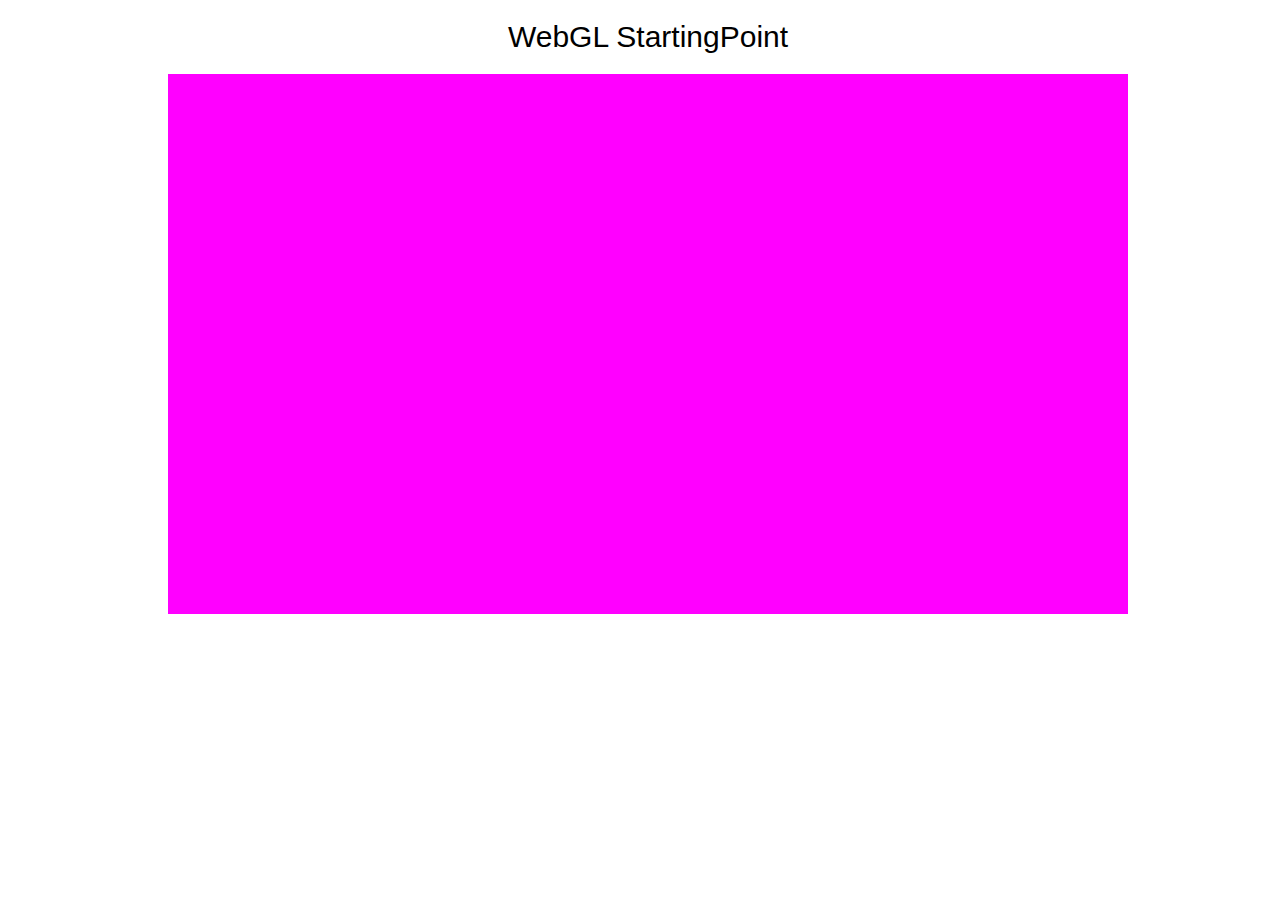
<file: 01_WebGL_StartingPoint/index.html>
<!DOCTYPE HTML>
<html>
<head>
    <!-- here we include out main css and javascript files-->
    <script type="text/javascript" src="js/main.js"></script>
    <link href="css/main.css" rel="stylesheet" type="text/css"/>
</head>
    
<body onload="onPageLoaded()">
    
    <!--just a nice title for the page-->
    <h1>WebGL StartingPoint</h1>
    
    <!-- 
    the canvas element only shows interanl html when it's not supported
    the width and height properties represent the renderable area of the canvas
    **note that this is different than the css width and height of the element
      on the page 
    -->
    <canvas id="webgl-canvas" width="960" height="540">
        Sorry, the canvas element is not supported by your browser.
    </canvas>
</body>
</html>
</file>
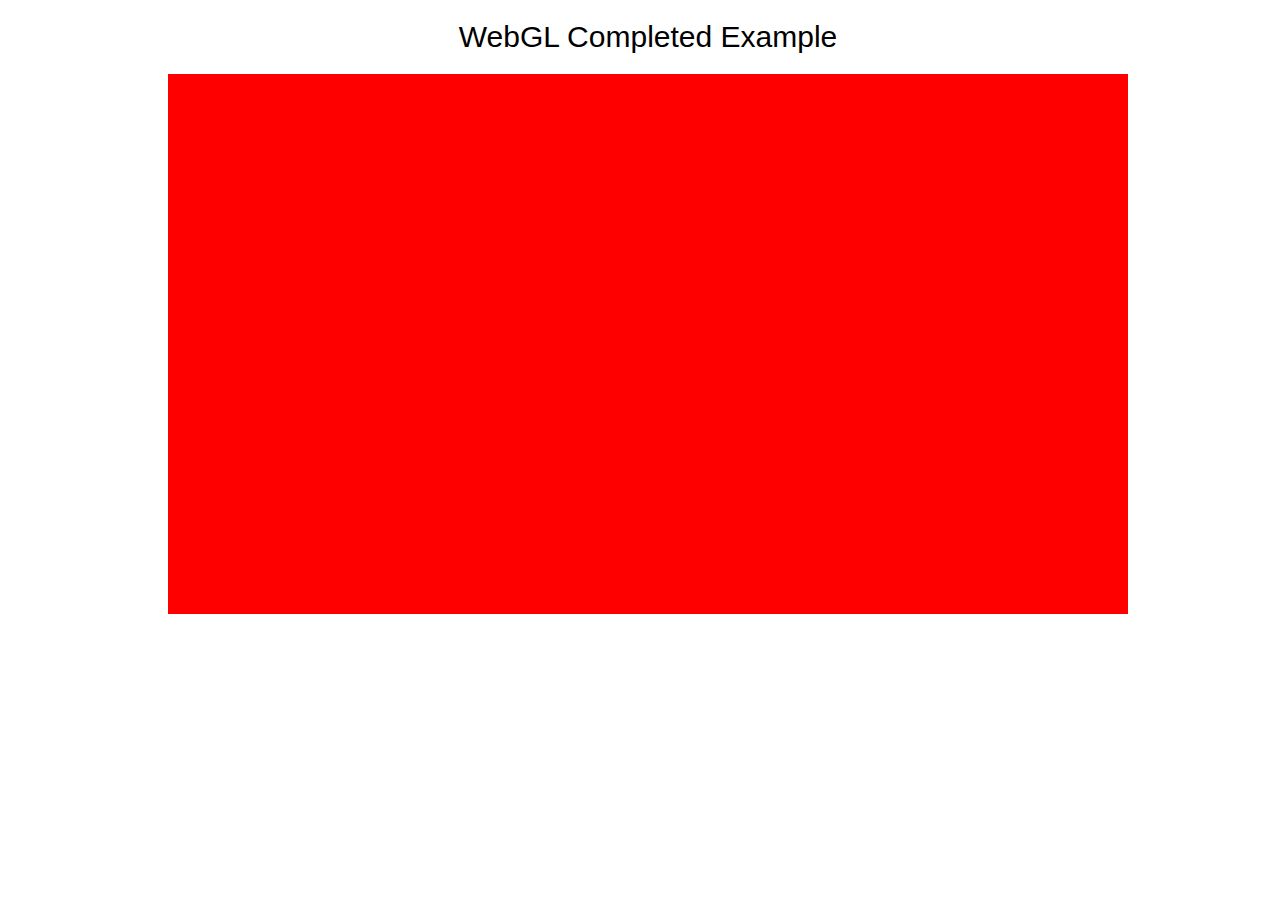
<file: 02_WebGL_CompletedExample/index.html>
<!DOCTYPE HTML>
<html>
<head>
    <!-- here we include out main css and javascript files-->
    <script type="text/javascript" src="js/main.js"></script>
    <link href="css/main.css" rel="stylesheet" type="text/css"/>
</head>
    
<body onload="onPageLoaded()">
    
    <!--just a nice title for the page-->
    <h1>WebGL Completed Example</h1>
    
    <!-- 
    the canvas element only shows interanl html when it's not supported
    the width and height properties represent the renderable area of the canvas
    **note that this is different than the css width and height of the element
      on the page 
    -->
    <canvas id="webgl-canvas" width="960" height="540">
        Sorry, the canvas element is not supported by your browser.
    </canvas>
</body>
</html>
</file>
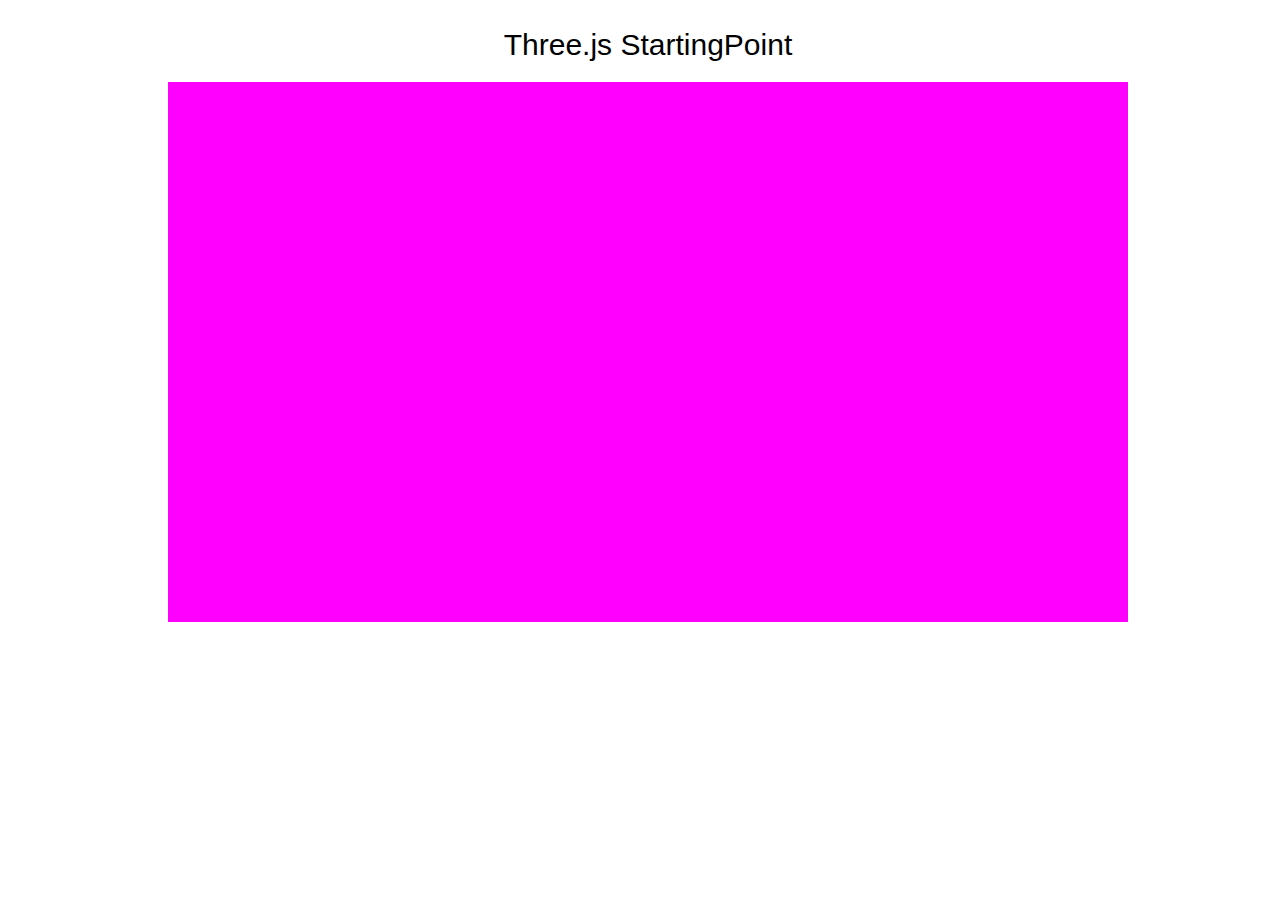
<file: 03_Three_StartingPoint/index.html>
<!DOCTYPE HTML>
<html>
<head>
    <!-- here we include out main css and javascript files-->
    <link href="css/main.css" rel="stylesheet" type="text/css"/>
    <script type="text/javascript" src="js/main.js"></script>
    <script type="text/javascript" src="js/keyCodes.js"></script>
    
    <!--don't forget three.js-->
    <script type="text/javascript" src="js/three.js"></script>
</head>
    
<body onload="onPageLoaded()">
    
    <!--just a nice title for the page-->
    <h1>Three.js StartingPoint</h1>
    
    <!-- 
    three.js creates and manages the canvas for you, so here we just create
    a wrapper div that will contain the canvas element
    -->
    <div id="canvas-wrapper">
    </div>
</body>
</html>
</file>
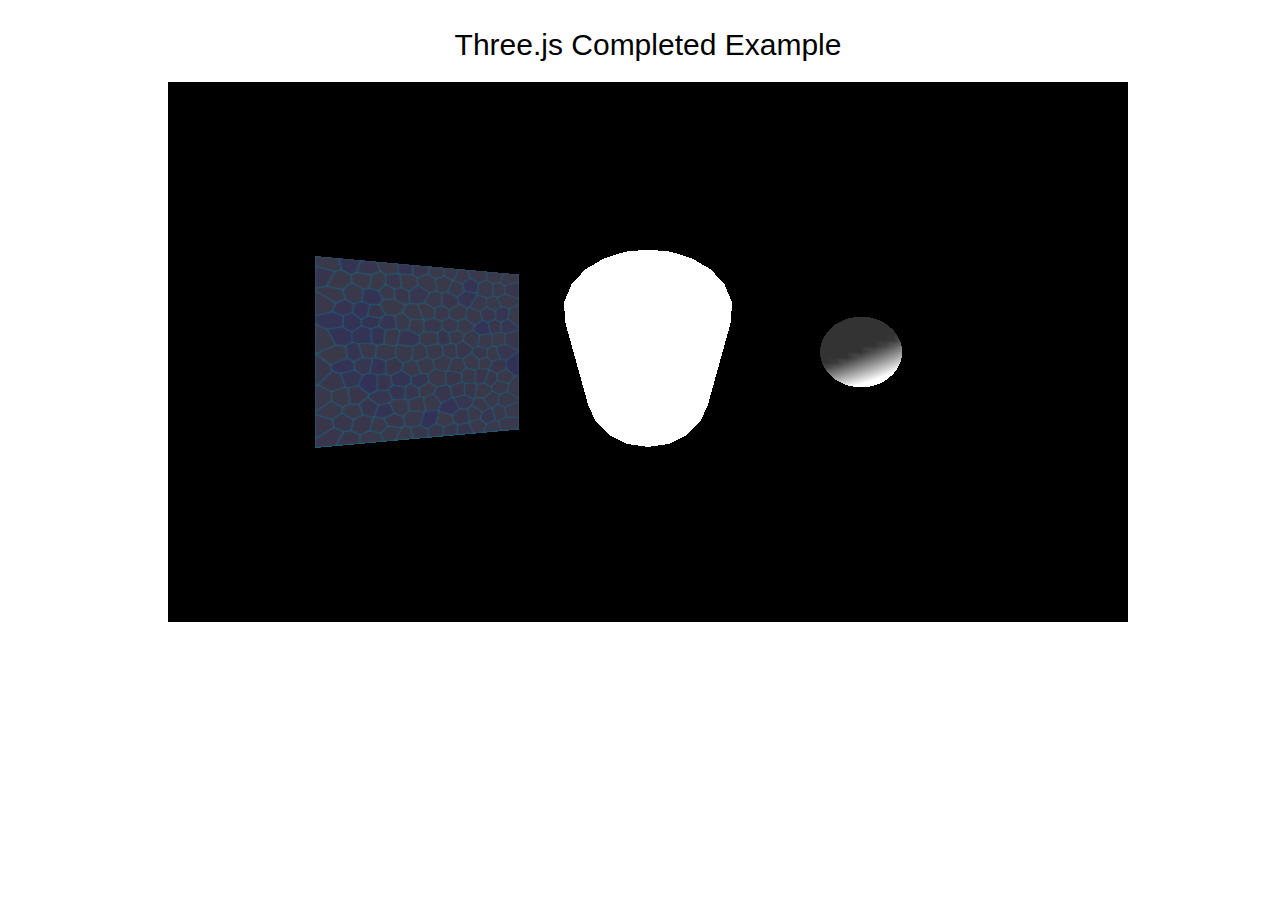
<file: 04_Three_CompletedExample/index.html>
<!DOCTYPE HTML>
<html>
<head>
    <!-- here we include out main css and javascript files-->
    <link href="css/main.css" rel="stylesheet" type="text/css"/>
    <script type="text/javascript" src="js/main.js"></script>
    <script type="text/javascript" src="js/keyCodes.js"></script>
    
    <!--don't forget three.js-->
    <script type="text/javascript" src="js/three.js"></script>
</head>
    
<body onload="onPageLoaded()">
    
    <!--just a nice title for the page-->
    <h1>Three.js Completed Example</h1>
    
    <!-- 
    three.js creates and manages the canvas for you, so here we just create
    a wrapper div that will contain the canvas element
    -->
    <div id="canvas-wrapper">
    </div>
</body>
</html>
</file>
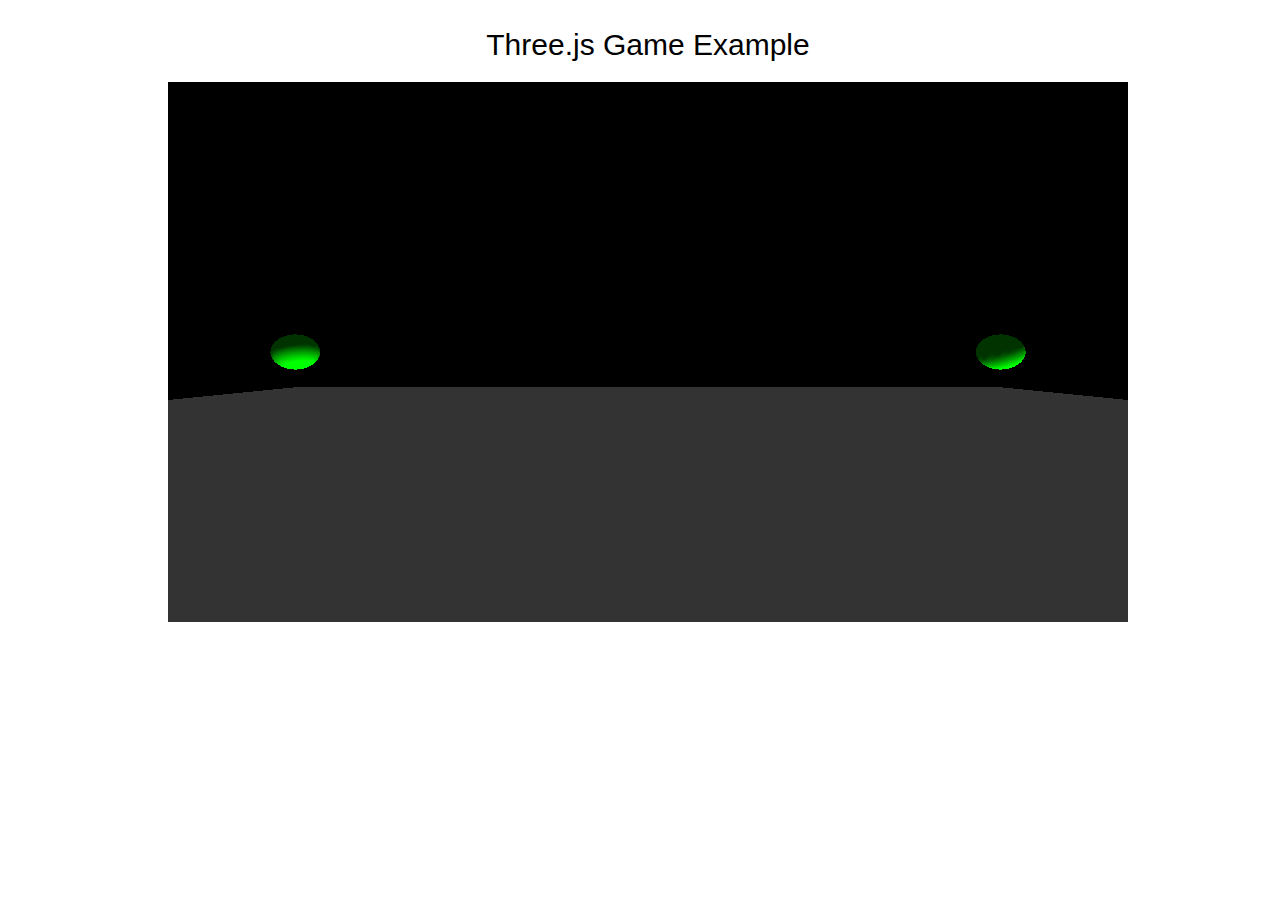
<file: 05_Three_GameExample/index.html>
<!DOCTYPE HTML>
<html>
<head>
    <!-- here we include out main css and javascript files-->
    <link href="css/main.css" rel="stylesheet" type="text/css"/>
    <script type="text/javascript" src="js/main.js"></script>
    <script type="text/javascript" src="js/keyCodes.js"></script>
    
    <!--don't forget three.js-->
    <script type="text/javascript" src="js/three.js"></script>
</head>
    
<body onload="onPageLoaded()">
    
    <!--just a nice title for the page-->
    <h1>Three.js Game Example</h1>
    
    <!-- 
    three.js creates and manages the canvas for you, so here we just create
    a wrapper div that will contain the canvas element
    -->
    <div id="canvas-wrapper">
    </div>
</body>
</html>
</file>
<file: 01_WebGL_StartingPoint/css/main.css>
html, body{
    width:100%;
    height:100%;
    border:none;
}

h1{
    width:100%;
    text-align:center;
    font:30px sans-serif;
}

/*
the css width and height of the 
canvas should match the elements
width and height properties for best
results

here we are centering the canvas
and giving it a background color that we
will recognize
*/
#webgl-canvas{
    margin-left:calc(50% - 480px);
    width:960px;
    height:540px;
    background-color:#F0F;
}
</file>
<file: 02_WebGL_CompletedExample/css/main.css>
html, body{
    width:100%;
    height:100%;
    border:none;
}

h1{
    width:100%;
    text-align:center;
    font:30px sans-serif;
}

/*
the css width and height of the 
canvas should match the elements
width and height properties for best
results

here we are centering the canvas
and giving it a background color that we
will recognize
*/
#webgl-canvas{
    margin-left:calc(50% - 480px);
    width:960px;
    height:540px;
    background-color:#F0F;
}
</file>
<file: 03_Three_StartingPoint/css/main.css>
html, body{
    width:100%;
    height:100%;
    border:none;
    overflow: hidden;
}

h1{
    width:100%;
    text-align:center;
    font:30px sans-serif;
}

/*
size the div that the canvas
will go into and center it nicely
on the page

I like to give it a nice
bright background color so I can 
see if something is not working right
*/
#canvas-wrapper{
    margin-left:calc(50% - 480px);
    width:960px;
    height:540px;
    background-color:#F0F;
}
</file>
<file: 04_Three_CompletedExample/css/main.css>
html, body{
    width:100%;
    height:100%;
    border:none;
    overflow: hidden;
}

h1{
    width:100%;
    text-align:center;
    font:30px sans-serif;
}

/*
size the div that the canvas
will go into and center it nicely
on the page

I like to give it a nice
bright background color so I can 
see if something is not working right
*/
#canvas-wrapper{
    margin-left:calc(50% - 480px);
    width:960px;
    height:540px;
    background-color:#F0F;
}
</file>
<file: 05_Three_GameExample/css/main.css>
html, body{
    width:100%;
    height:100%;
    border:none;
    overflow: hidden;
}

h1{
    width:100%;
    text-align:center;
    font:30px sans-serif;
}

/*
size the div that the canvas
will go into and center it nicely
on the page

I like to give it a nice
bright background color so I can 
see if something is not working right
*/
#canvas-wrapper{
    margin-left:calc(50% - 480px);
    width:960px;
    height:540px;
    background-color:#F0F;
}
</file>
